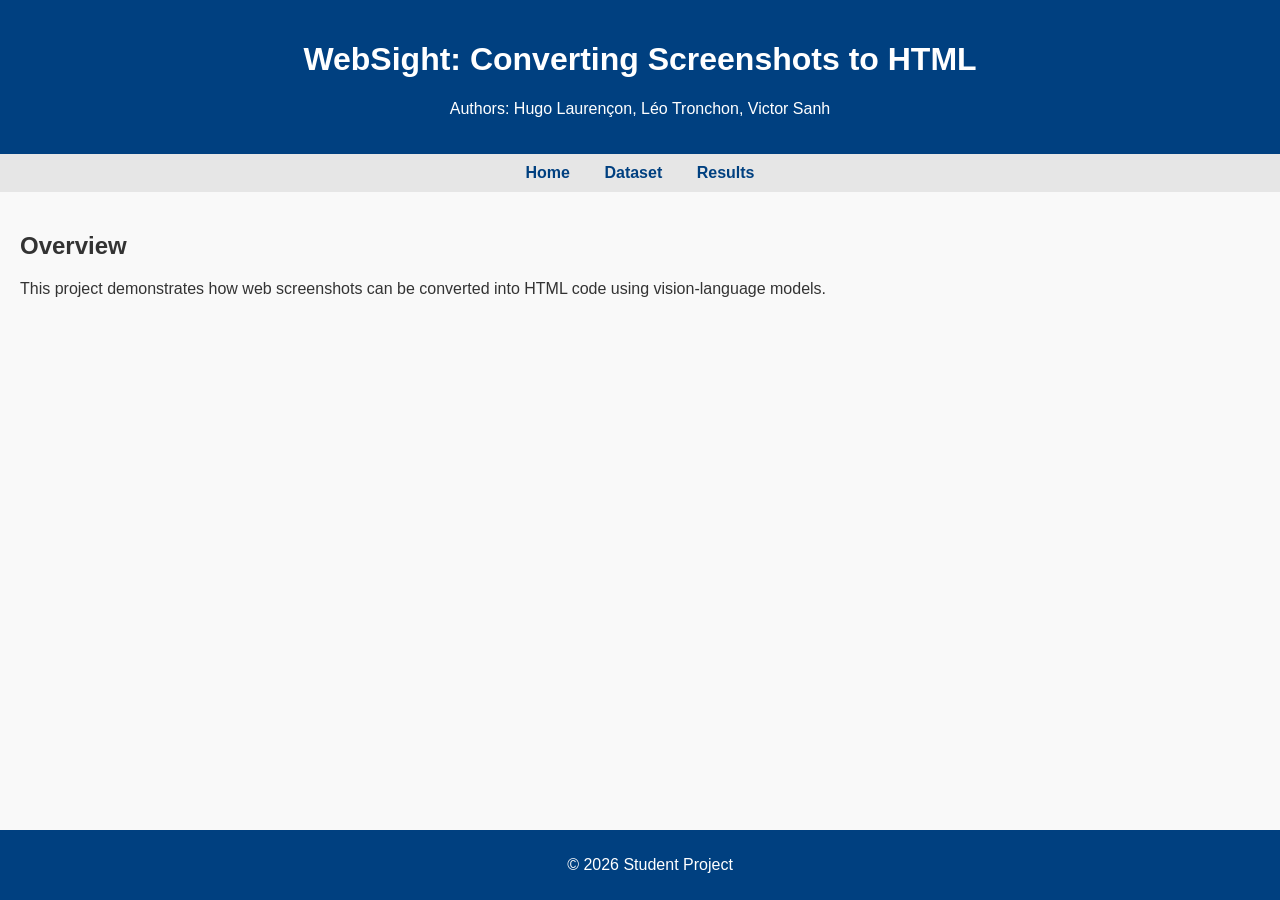
<file: index.html>
<!DOCTYPE html>
<html lang="en">
<head>
  <meta charset="UTF-8">
  <title>WebSight Research Paper</title>
  <link rel="stylesheet" href="style.css">
</head>
<body>
  <header>
    <h1>WebSight: Converting Screenshots to HTML</h1>
    <p>Authors: Hugo Laurençon, Léo Tronchon, Victor Sanh</p>
  </header>

  <nav>
    <a href="index.html">Home</a>
    <a href="dataset.html">Dataset</a>
    <a href="results.html">Results</a>
  </nav>

  <section>
    <h2>Overview</h2>
    <p>This project demonstrates how web screenshots can be converted into HTML code using vision-language models.</p>
  </section>

  <footer>
    <p>&copy; 2026 Student Project</p>
  </footer>
</body>
</html>
</file>
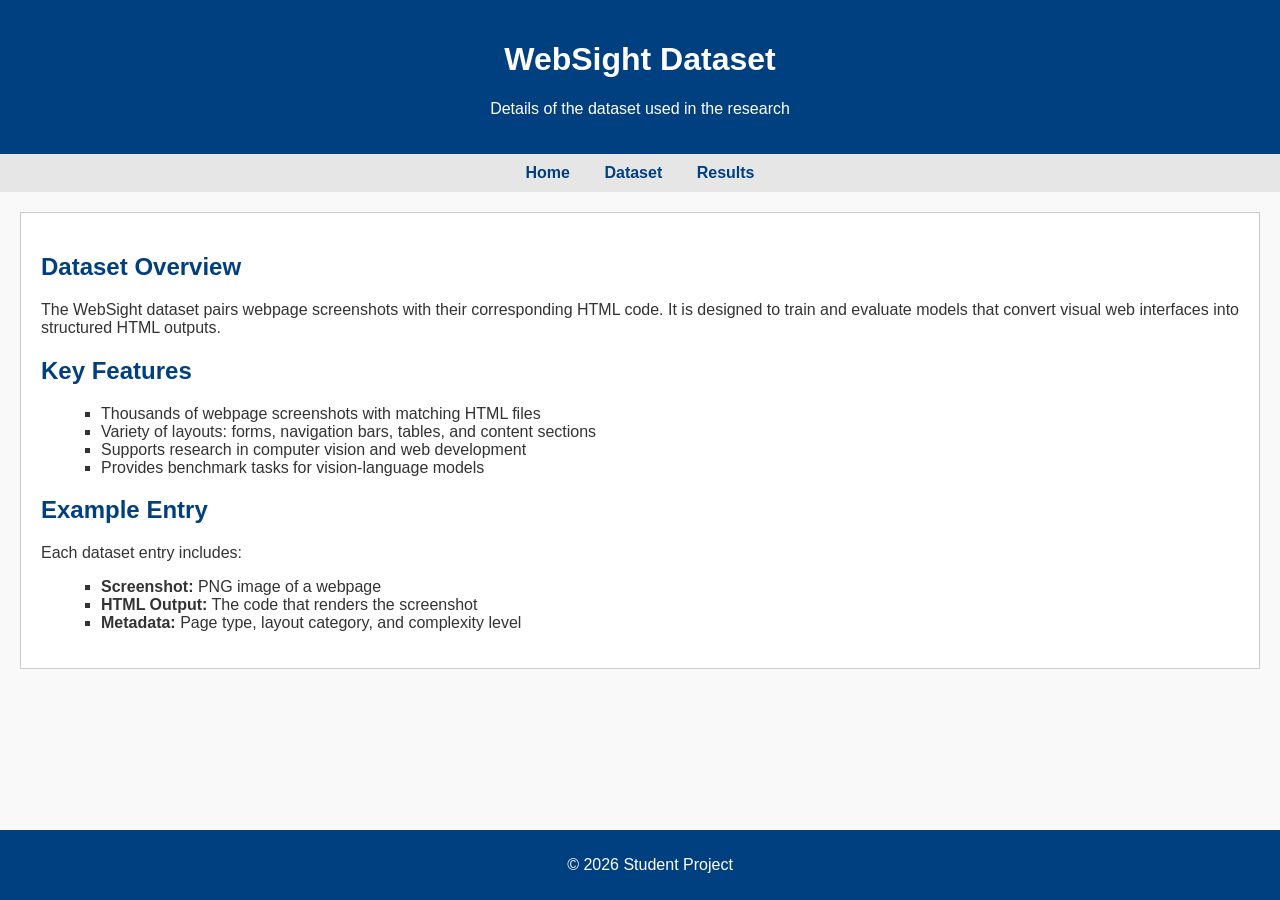
<file: dataset.html>
<!DOCTYPE html>
<html lang="en">
<head>
  <meta charset="UTF-8">
  <title>WebSight Dataset</title>
  <link rel="stylesheet" href="style.css">
  <style>
    .dataset-info {
      padding: 20px;
      background: #fff;
      border: 1px solid #ccc;
      margin: 20px;
    }
    .dataset-info h2 {
      color: #004080;
    }
    .dataset-info ul {
      list-style-type: square;
      margin-left: 20px;
    }
  </style>
</head>
<body>
  <header>
    <h1>WebSight Dataset</h1>
    <p>Details of the dataset used in the research</p>
  </header>

  <nav>
    <a href="index.html">Home</a>
    <a href="dataset.html">Dataset</a>
    <a href="results.html">Results</a>
  </nav>

  <section class="dataset-info">
    <h2>Dataset Overview</h2>
    <p>The WebSight dataset pairs webpage screenshots with their corresponding HTML code. It is designed to train and evaluate models that convert visual web interfaces into structured HTML outputs.</p>

    <h2>Key Features</h2>
    <ul>
      <li>Thousands of webpage screenshots with matching HTML files</li>
      <li>Variety of layouts: forms, navigation bars, tables, and content sections</li>
      <li>Supports research in computer vision and web development</li>
      <li>Provides benchmark tasks for vision-language models</li>
    </ul>

    <h2>Example Entry</h2>
    <p>Each dataset entry includes:</p>
    <ul>
      <li><strong>Screenshot:</strong> PNG image of a webpage</li>
      <li><strong>HTML Output:</strong> The code that renders the screenshot</li>
      <li><strong>Metadata:</strong> Page type, layout category, and complexity level</li>
    </ul>
  </section>

  <footer>
    <p>&copy; 2026 Student Project</p>
  </footer>
</body>
</html>
</file>
<file: style.css>
body {
  font-family: Arial, sans-serif;
  margin: 0;
  background: #f9f9f9;
  color: #333;
}

header {
  background: #004080;
  color: white;
  padding: 20px;
  text-align: center;
}

nav {
  background: #e6e6e6;
  padding: 10px;
  text-align: center;
}

nav a {
  margin: 0 15px;
  text-decoration: none;
  color: #004080;
  font-weight: bold;
}

nav a:hover {
  color: #ff6600;
}

section {
  padding: 20px;
}

footer {
  background: #004080;
  color: white;
  text-align: center;
  padding: 10px;
  position: fixed;
  bottom: 0;
  width: 100%;
}
</file>
